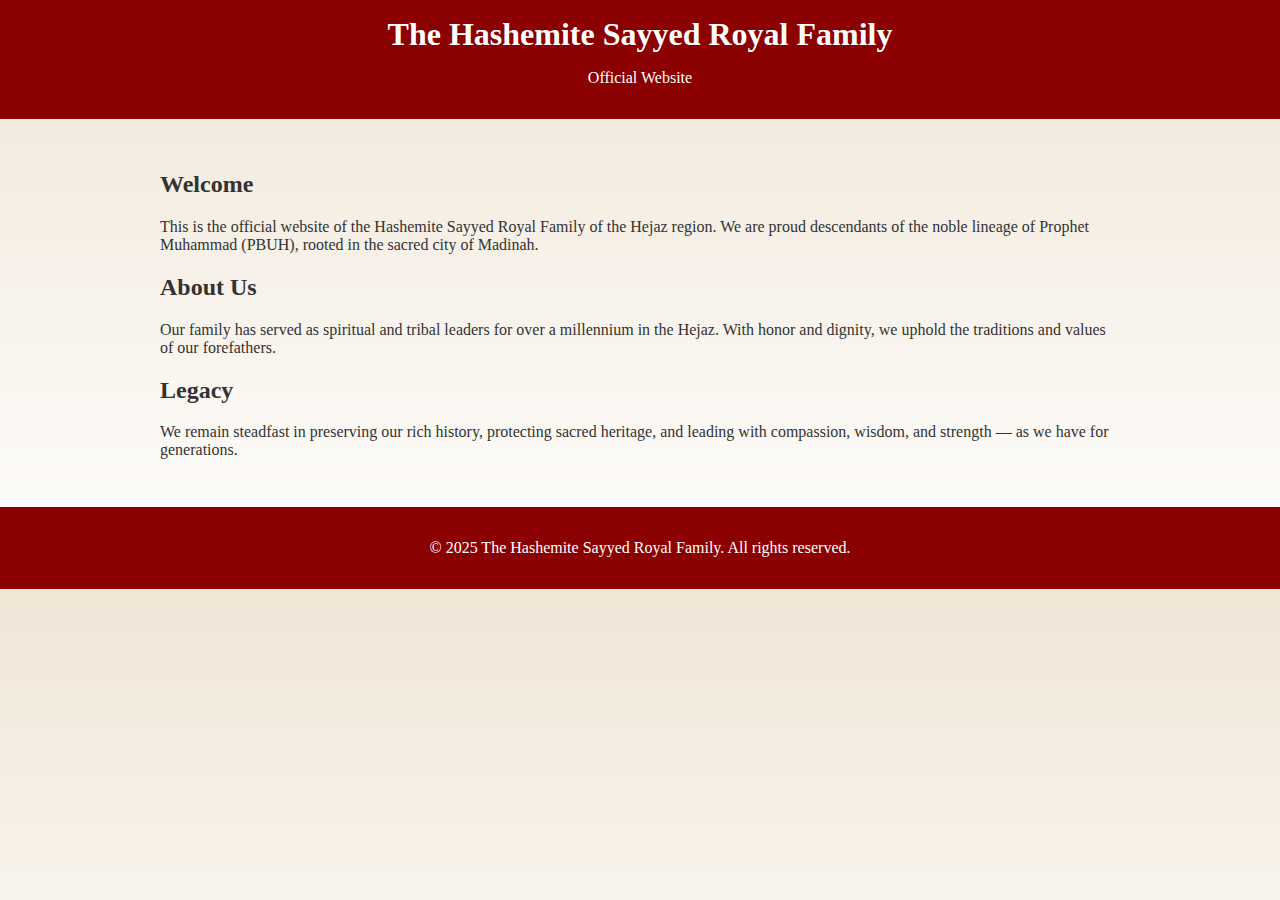
<file: Index.html>
<!DOCTYPE html>
<html lang="en">
<head>
    <meta charset="UTF-8">
    <meta name="viewport" content="width=device-width, initial-scale=1.0">
    <title>Hashemite Sayyed Royal Family</title>
    <style>
        body {
            font-family: 'Georgia', serif;
            background: linear-gradient(to bottom, #f0e6d6, #ffffff);
            color: #333;
            margin: 0;
            padding: 0;
        }
        header {
            background-color: #8b0000;
            color: white;
            padding: 1em;
            text-align: center;
        }
        h1 {
            margin: 0;
        }
        section {
            padding: 2em;
        }
        .container {
            max-width: 960px;
            margin: auto;
        }
        footer {
            background-color: #8b0000;
            color: white;
            text-align: center;
            padding: 1em;
        }
    </style>
</head>
<body>
    <header>
        <h1>The Hashemite Sayyed Royal Family</h1>
        <p>Official Website</p>
    </header>
    <section class="container">
        <h2>Welcome</h2>
        <p>This is the official website of the Hashemite Sayyed Royal Family of the Hejaz region. We are proud descendants of the noble lineage of Prophet Muhammad (PBUH), rooted in the sacred city of Madinah.</p>

        <h2>About Us</h2>
        <p>Our family has served as spiritual and tribal leaders for over a millennium in the Hejaz. With honor and dignity, we uphold the traditions and values of our forefathers.</p>

        <h2>Legacy</h2>
        <p>We remain steadfast in preserving our rich history, protecting sacred heritage, and leading with compassion, wisdom, and strength — as we have for generations.</p>
    </section>
    <footer>
        <p>&copy; 2025 The Hashemite Sayyed Royal Family. All rights reserved.</p>
    </footer>
</body>
</html>
</file>
